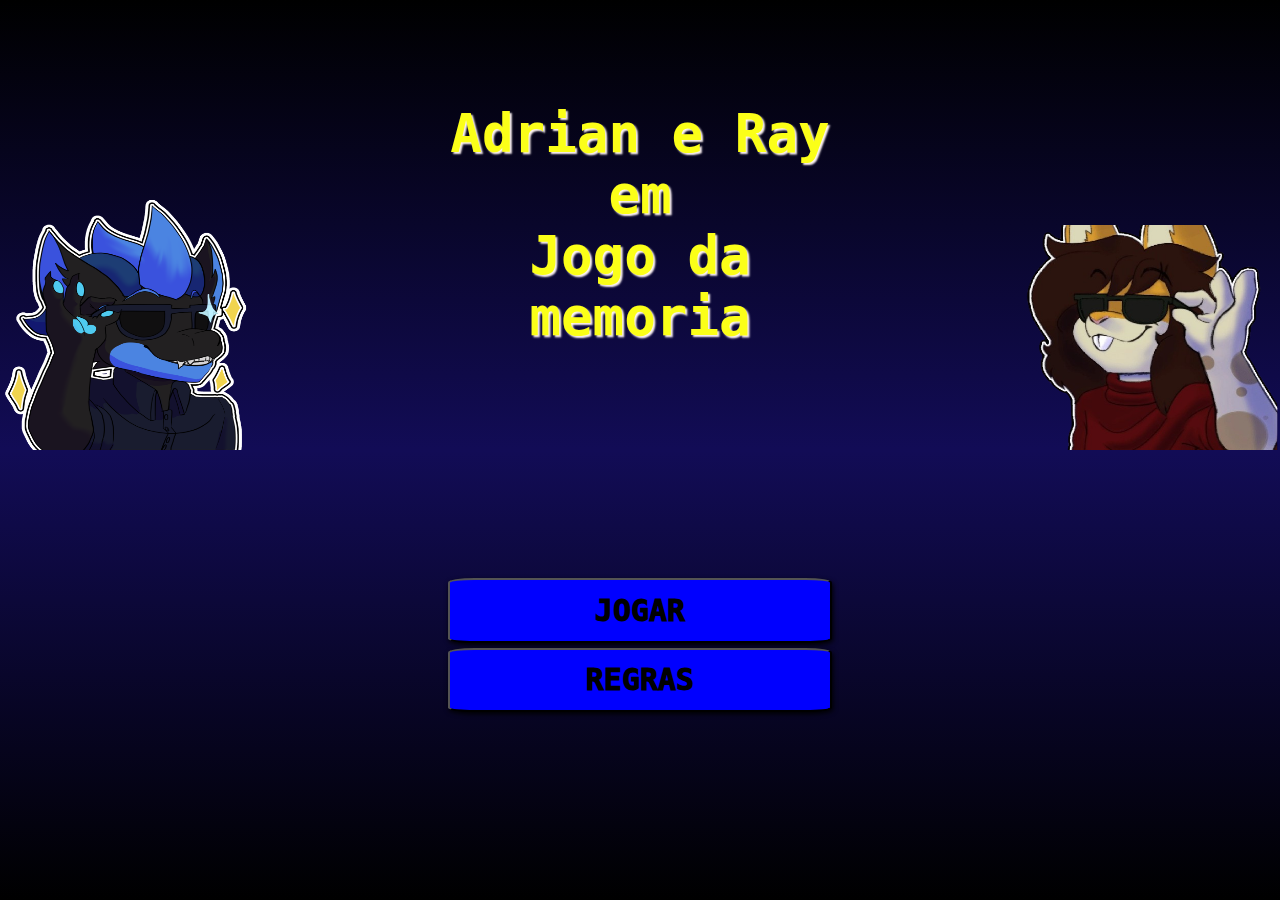
<file: index.html>
<!DOCTYPE html>
<html lang="pt-br">
<head>
    <meta charset="UTF-8">
    <meta name="viewport" content="width=device-width, initial-scale=1.0">
    <title>tela inicial</title>
    <link rel="stylesheet" href="./css/login.css">
    <link rel="stylesheet" href="./css/reset.css">
     <link rel="preconnect" href="https://fonts.googleapis.com">
    <link rel="preconnect" href="https://fonts.gstatic.com" crossorigin>
    <link href="https://fonts.googleapis.com/css2?family=Black+Ops+One&display=swap" rel="stylesheet">
    <link href="https://fonts.googleapis.com/css2?family=Fjalla+One&display=swap" rel="stylesheet">
</head>
<body>
    <div class="container">
        <div class="painel">

            <div class="img1">
                <img src="./img/05.png" alt="imagem2">
            </div>
            <div class="titulo">           
                <h2 class="conttitulo">Adrian e Ray  </br> em </br>  Jogo da memoria</h2>
        </div>
            <div class="img2">
                <img src="./img/06.png" alt="imagem">
            </div>
        </div>
        <div class="botoes">
            <a href="jogo.html"><button class="jogar">JOGAR</button></a>
            <button class="regras">REGRAS</button>
        </div>
        <div class="explicar">
            <div class="imagem">
                <img class= "img3"alt="Ray" src="./img/04.png">
            </div>
            <div class="topicos">
                    <p class="fechar" onclick="fechamento()" >X </p>
                    <p class="rayexplica">Olá claro Jogador, Eu me chamo Ray e vou te explicar As regras:</p></br>
                    <p class="proximo" >>></p>
            </div>
        </div>
        <script src="./js/login.js"></script>

    </div>
</body>
</html>
</file>
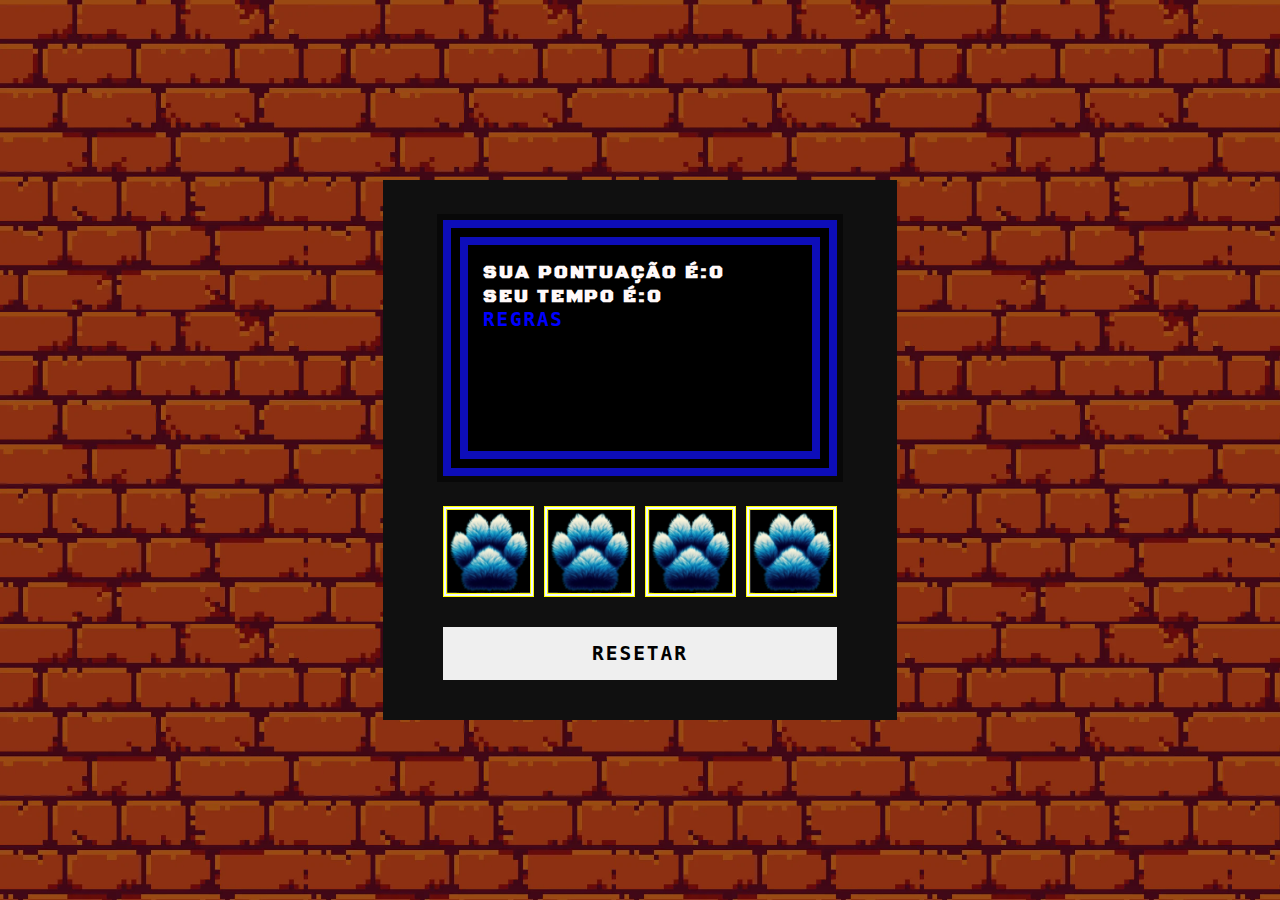
<file: jogo.html>
<!DOCTYPE html>
<html lang="pt-br">
<head>
    <meta charset="UTF-8">
    <meta name="viewport" content="width=device-width, initial-scale=1.0">
    <title>Jogo da Memoria</title>
    
    <link rel="stylesheet" href="./css/index.css">
    <link rel="stylesheet" href="./css/reset.css">
    <link rel="preconnect" href="https://fonts.googleapis.com">
    <link rel="preconnect" href="https://fonts.gstatic.com" crossorigin>
    <link href="https://fonts.googleapis.com/css2?family=Black+Ops+One&display=swap" rel="stylesheet">
    <link href="https://fonts.googleapis.com/css2?family=Fjalla+One&display=swap" rel="stylesheet">
</head>
<body>
    <div class="container">
        <div class="cabecario">
            <div class="pontuacao">
                <h2 class="contpotuacao">Sua pontuação é:</h2>
                <h2 class="pontos">0</h2>
            </div>
        <div class="tempo">
        <h2 class="conttempo">Seu tempo é:</h2>
        <h2 class="temp">0 </h2>
        </div>
        <div class="regras">
             <h2 class="contregras" onclick="mostrarregras()">Regras</h2>
             <div class="explicacoes">
                <div class="imagem">
                    <img alt="Ray" src="./img/05.png">
                </div>
                <div class="topicos">
                        <p class="rayexplica">Olá claro Jogador, Eu me chamo Ray e vou te explicar As regras:</p></br>
                        <p class="proximo" onclick="proximo()">>></p>
                </div>
             </div>
        </div>
        </div>
        <div class="game"></div>
        <button class="resert" onclick="window.location.reload()">RESETAR</button>
    </div>

 <script src="./js/index.js" defer></script>   
</body>
</html>
</file>
<file: css/login.css>
body{
    overflow: hidden;
}


.container{
    height: 100vh;
    width: 100vw;
    display: flex;
    flex-direction: column;

}
.painel{
    flex: 1;
    height: 50%;
    width: 100%;
    background: linear-gradient(0, #120c56, #000000);
    display: flex;
    flex-direction: row;
}


.img1,.img2{
    display: flex;
    align-items: end;
    flex: 1;
}
.img2 img{
    height: 25vh;
    width: 20vw;
    transform: scaleX(-1);
    }
.img1 img{
    height: 30vh;
    width: 20vw;
    }
.img2{
    justify-content: end;
}
.titulo{
    display: flex;
    flex:1;
    font-size: clamp(25px, 4vw, 35px);
    color:  rgb(251, 255, 24);
    font-family: "Black Ops One", system-ui;
    text-shadow: 2px 2px 2px #fff5f5;
    justify-content: center;
    align-items: end;    
}
.conttitulo{
    display: flex;
    height: 100%;
    align-items: center;
    text-align: center;
}
.botoes{
    display: flex;
    flex-direction: column;
    align-items: center;
    flex: 1;
    background: linear-gradient(0,#000000, #120c56 );

}
button{
    width: 30%;
    padding: 1%;
    font-size: 30px;
    font-weight: 1000;
    margin-top: 5px;
    border-radius: 7%;
    box-shadow: 1px 2px 5px black;
    cursor: pointer;
    background: blue
}

button:hover{
    background: linear-gradient(100deg, rgb(194, 91, 91), rgb(2, 2, 35));
    color: white;
}
button:active{
    background: #000000;
}
.jogar{
    margin-top: 10%;
}
a{
    width: 100%;
    display: flex ;
    justify-content: center;
    text-decoration: none;
}
.explicar{
    background: linear-gradient(0,#000000, #120c56 );
    flex: 1;
    color: #ffffff;
    display: none;
    
}
.imagem{
    height: 40vh;
    
}
img{
    height: 100%;
}
.img3{
    transform: scaleX(-1);
  
}
.topicos{
    flex:1;
    height: auto;
    padding: 5%;
    font-family: "Black Ops One", system-ui;
    font-weight: 1000;
    font-size: 4vh;
}
.proximo{
    text-align: end;
    align-items: end;
    cursor: pointer;
}
.proximo:hover{
    color: rgb(0, 149, 255);
}
.fechar{
    text-align: end;
    align-items: end;
    cursor: pointer;
}
.fechar:hover{
    color: red;
}
</file>
<file: css/index.css>
body{
    display:flex;
    justify-content: center;
    align-items: center;
    min-height: 100vh;
    background-image: url("../img/parede.png");
}
.cabecario{
    width:100%;
    height: 20vw;
    background: rgb(0, 0, 0);
    padding: 15px;
    border: 2vw double  rgb(13, 13, 185);
    outline: 0.5vw solid rgba(0, 0, 0, 0.5);
}
.pontuacao, .tempo{
font-size: 0.5vw;
display: flex;
}
.titulo{
    display:flex; 
    text-align: center;
 }

.conttitulo{
    font-size: 3vw;
    color:  rgb(40, 6, 112);
    font-family: "Black Ops One", system-ui;
    text-shadow: 2px 2px 2px #fff5f5
}

.pontos, .contpotuacao, .conttempo, .tempo, .temp{
    font-family:"Black Ops One", system-ui;
    color: rgb(255, 249, 249);

}

.contregras{
    color: blue;
    font-size: 1.5vw;
}

a{
    text-decoration: none;
}
.container{
    position: relative;
    display:flex;
    flex-direction: column;
    justify-content: center;
    align-items: center;
    gap: 30px;
    background: rgb(16, 16, 16);
    padding: 40px 60px;

}
h2{
font-size: 3em;
color: white;
text-transform: uppercase;
letter-spacing: 0.1em;
}
.game{
    display: flex;
    flex-wrap: wrap;
    max-width: 60VW;
    gap:10px;
    transform-style: preserve-3d;
    flex-direction: row
}
.item{
    height: 7rem;
    width: 7rem;
    display: flex;
    position: relative;
    justify-content: center;
    align-items: center;
    background-color: aliceblue;
    font-size: 3em;
    transform: rotateY(180deg);
    transition: 0.50s;
    cursor: pointer;
    border: double 4px yellow;
}
.item::after{
    content: "";
    background-image: url("../img/capa.png");
    background-size: cover;
    background-position: center center;
    inset: 0;
    transition: 0;
    position: absolute;
    transform: rotateY(0deg);
    backface-visibility: hidden;
}
.item.boxOpen{
transform: rotateY(0deg);
}
img{
    width: 100%;
    height: 100%;
}
.boxOpen::after{
transform:rotateY(180deg)
}
.boxMacth::after{
    transform:rotateY(180deg)
    }
button{
    padding: 15px 20px ;
    width: 100%;
    color: #000000;
    border: none;
    font-size: 1.5em;
    letter-spacing: 0.1em;
    text-transform: uppercase;
    cursor: pointer;
    font-weight: 600;
}

button:focus{
    color: rgb(223, 43, 73);
    background:  rgb(35, 3, 105);
}

.explicacoes{
    height: 28vh;
    width: 35vw;
    display: none;
    position: absolute;
    z-index: 2;
    background: #e9d2d2dd;
    border-radius: 10%;

}
.explicacoes .imagem{
    flex:1;
}
.explicacoes .topicos{
    flex:1;
    overflow-y: auto;
    height: auto;}
p{
    font-size: 2.7vh;
    font-family: "Fjalla One", sans-serif;
    margin-left: 5%;
}
.contregras{
    cursor: pointer;
}
.fase{
    font-size: 2.7vh;
    font-family: "Fjalla One", sans-serif;
    font-family:"Black Ops One", system-ui ;
}
.proximo{
    text-align: end;
    align-items: end;
    font-size: 4vh;
}
</file>
